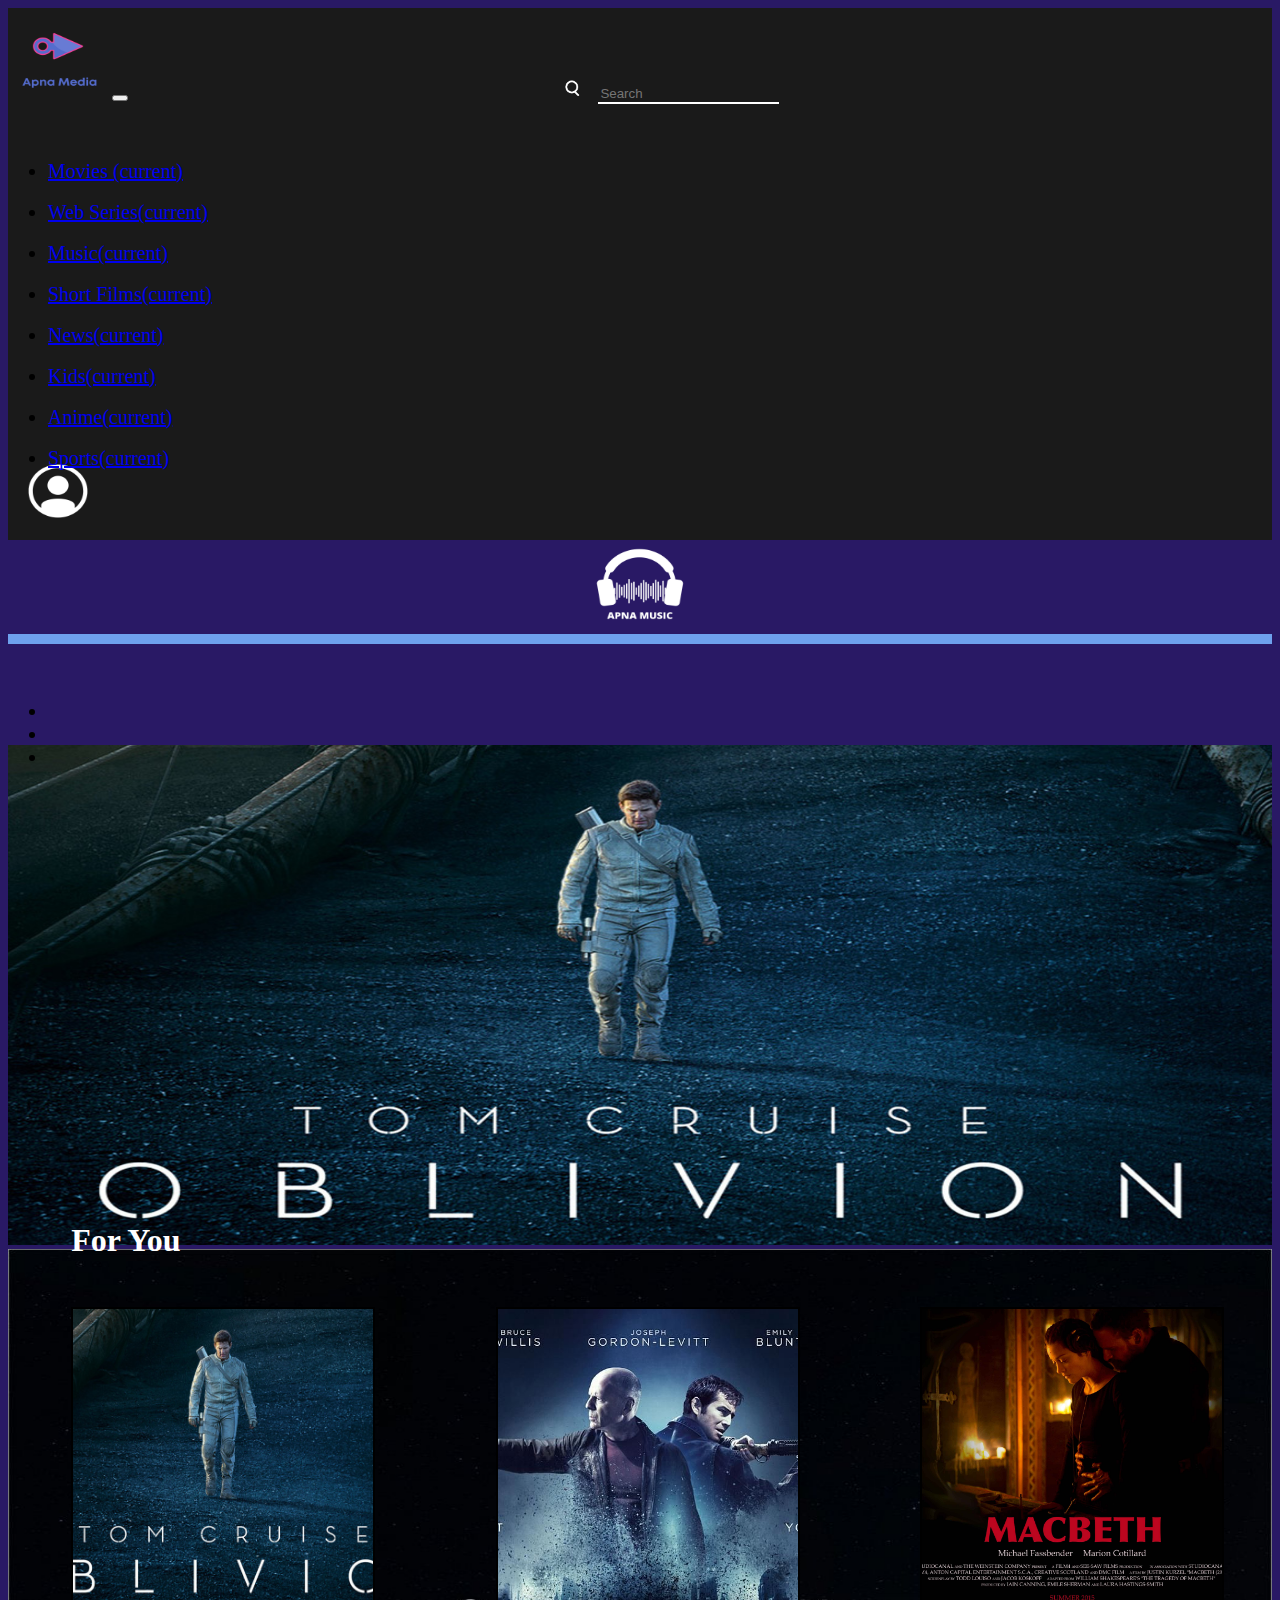
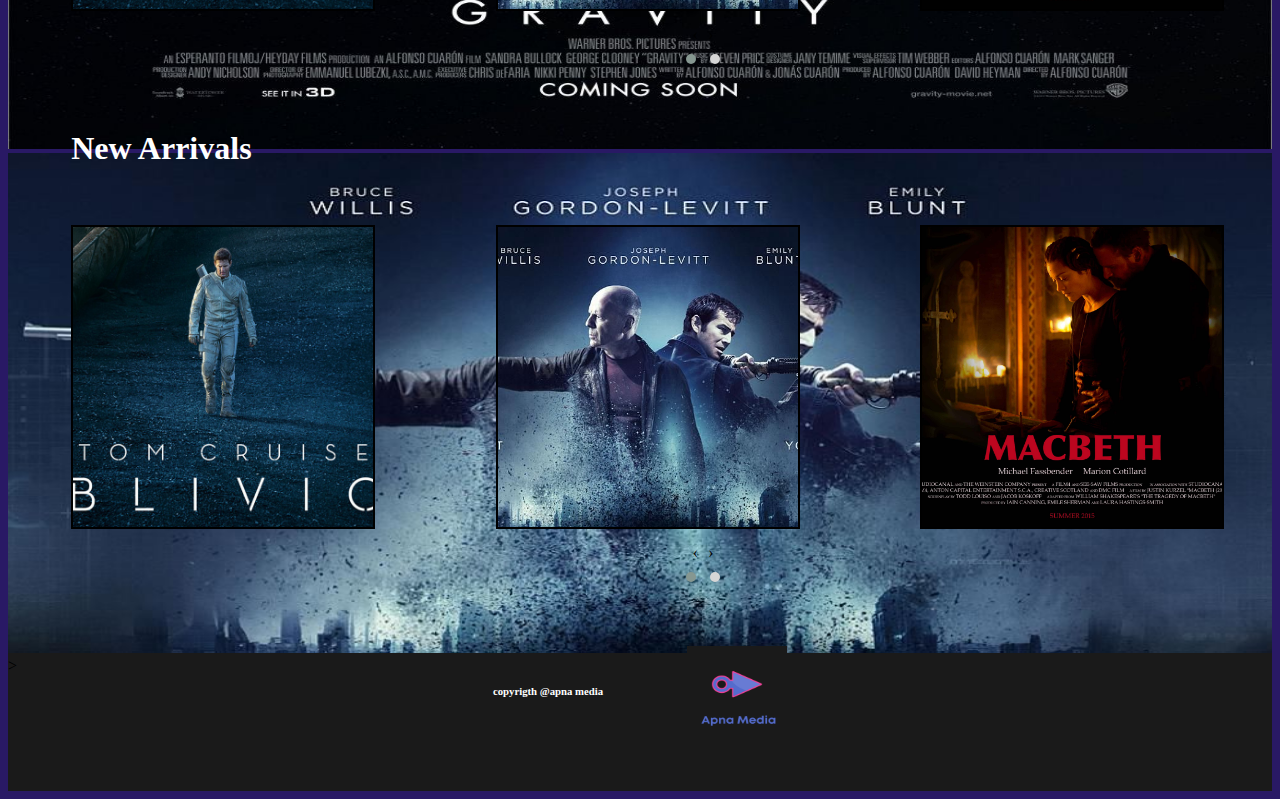
<file: index.html>
<!DOCTYPE html>
<html lang="en" dir="ltr">
  <head>
    <meta charset="utf-8">
    <title>Apna Media</title>
    <link rel="stylesheet" href="styles.css">
    <link rel="stylesheet" href="https://cdn.jsdelivr.net/npm/bootstrap@4.6.0/dist/css/bootstrap.min.css" integrity="sha384-B0vP5xmATw1+K9KRQjQERJvTumQW0nPEzvF6L/Z6nronJ3oUOFUFpCjEUQouq2+l" crossorigin="anonymous">
    <link rel="stylesheet" href="https://cdnjs.cloudflare.com/ajax/libs/OwlCarousel2/2.3.4/assets/owl.carousel.min.css" integrity="sha512-tS3S5qG0BlhnQROyJXvNjeEM4UpMXHrQfTGmbQ1gKmelCxlSEBUaxhRBj/EFTzpbP4RVSrpEikbmdJobCvhE3g==" crossorigin="anonymous" />
    <link rel="stylesheet" href="https://cdnjs.cloudflare.com/ajax/libs/OwlCarousel2/2.3.4/assets/owl.theme.default.min.css" integrity="sha512-sMXtMNL1zRzolHYKEujM2AqCLUR9F2C4/05cdbxjjLSRvMQIciEPCQZo++nk7go3BtSuK9kfa/s+a4f4i5pLkw==" crossorigin="anonymous" />
    <link rel="stylesheet" href="https://pro.fontawesome.com/releases/v5.10.0/css/all.css" integrity="sha384-AYmEC3Yw5cVb3ZcuHtOA93w35dYTsvhLPVnYs9eStHfGJvOvKxVfELGroGkvsg+p" crossorigin="anonymous"/>
<meta name="viewport" content="width=device-width,minimum-scale=1.0,maximum-scale=1.0"/>
  </head>
  <body>
    <nav class="navbar navbar-expand-lg navbar-custom navbar-dark" style="">
  <a class="navbar-brand" href="index.html"><img src="apna.png" alt=""></a>
  <button class="navbar-toggler" type="button" data-toggle="collapse" data-target="#navbarSupportedContent" aria-controls="navbarSupportedContent" aria-expanded="false" aria-label="Toggle navigation">
    <span class="navbar-toggler-icon"></span>
  </button>
  <img src="search.png" alt="" class="small">
  <input type="text" name="" value="" text="Search" placeholder="Search">
  <div class="collapse navbar-collapse" id="navbarSupportedContent">
    <ul class="navbar-nav mr-auto">
      <li class="nav-item active">
        <a class="nav-link" href="movies.html">Movies <span class="sr-only">(current)</span></a>
      </li>
      &nbsp &nbsp &nbsp
      <li class="nav-item active">
        <a class="nav-link" href="webseries.html">Web Series<span class="sr-only">(current)</span></a>
      </li>
      &nbsp &nbsp &nbsp
      <li class="nav-item active">
        <a class="nav-link" href="music.html">Music<span class="sr-only">(current)</span></a>
      </li>
      &nbsp &nbsp &nbsp
      <li class="nav-item active">
        <a class="nav-link" href="sorry.html">Short Films<span class="sr-only">(current)</span></a>
      </li>
      &nbsp &nbsp &nbsp
      <li class="nav-item active">
        <a class="nav-link" href="sorry.html">News<span class="sr-only">(current)</span></a>
      </li>
      &nbsp &nbsp &nbsp
      <li class="nav-item active">
        <a class="nav-link" href="sorry.html">Kids<span class="sr-only">(current)</span></a>
      </li>
      &nbsp &nbsp &nbsp
      <li class="nav-item active">
        <a class="nav-link" href="sorry.html">Anime<span class="sr-only">(current)</span></a>
      </li>
      &nbsp &nbsp &nbsp
      <li class="nav-item active">
        <a class="nav-link" href="sorry.html">Sports<span class="sr-only">(current)</span></a>
      </li>
    </ul>

<img src="profile.png" alt="" class="profile">
  </div>
</nav>
<div class="music">
<a href="music.html"><img src="music.png" alt="" class=""></a>
</div>
<div class="part">

</div>
<div id="demo" class="carousel slide car" data-ride="carousel">

  <!-- Indicators -->
  <ul class="carousel-indicators">
    <li data-target="#demo" data-slide-to="0" class="active"></li>
    <li data-target="#demo" data-slide-to="1"></li>
    <li data-target="#demo" data-slide-to="2"></li>
  </ul>

  <!-- The slideshow -->
  <div class="carousel-inner" style="width:100% ;height:400px;">
    <div class="carousel-item active">
      <img src="first.jpg" alt="Los Angeles" style="width:100%; height:500px;">
    </div>
    <div class="carousel-item">
      <img src="second.jpg" alt="Chicago" style="width:100%; height:500px;">
    </div>
    <div class="carousel-item">
      <img src="three.jpg" alt="New York"style="width:100%; height:500px;">>
    </div>
  </div>

  <!-- Left and right controls -->
  <a class="carousel-control-prev" href="#demo" data-slide="prev">
    <span class="carousel-control-prev-icon"></span>
  </a>
  <a class="carousel-control-next" href="#demo" data-slide="next">
    <span class="carousel-control-next-icon"></span>
  </a>

</div>
<div class="part">

</div>
<br> <br>
<h1 class="you">For You</h1>
<br> <br>
<div class="owl-carousel owl-theme owl-m">
    <div class="item"><div class="owl1"></div></div>
    <div class="item"><div class="owl2"></div></div>
    <div class="item"><div class="owl3"></div></div>
    <div class="item"><div class="owl4"></div></div>
    <div class="item"> <div class="owl5"></div></div>
</div>
<br> <br>
<h1 style="color:white; position:relative;left:5%;">New Arrivals</h1>
<br> <br>
<div class="owl-carousel owl-theme owl-m">
    <div class="item"><div class="owl1"></div></div>
    <div class="item"><div class="owl2"></div></div>
    <div class="item"><div class="owl3"></div></div>
    <div class="item"><div class="owl4"></div></div>
    <div class="item"> <div class="owl5"></div></div>
</div>
    <script src="https://code.jquery.com/jquery-3.5.1.slim.min.js" integrity="sha384-DfXdz2htPH0lsSSs5nCTpuj/zy4C+OGpamoFVy38MVBnE+IbbVYUew+OrCXaRkfj" crossorigin="anonymous"></script>
<script src="https://cdnjs.cloudflare.com/ajax/libs/jquery/3.6.0/jquery.min.js" integrity="sha512-894YE6QWD5I59HgZOGReFYm4dnWc1Qt5NtvYSaNcOP+u1T9qYdvdihz0PPSiiqn/+/3e7Jo4EaG7TubfWGUrMQ==" crossorigin="anonymous"></script>
 <script src="https://cdnjs.cloudflare.com/ajax/libs/OwlCarousel2/2.3.4/owl.carousel.min.js" integrity="sha512-bPs7Ae6pVvhOSiIcyUClR7/q2OAsRiovw4vAkX+zJbw3ShAeeqezq50RIIcIURq7Oa20rW2n2q+fyXBNcU9lrw==" crossorigin="anonymous"></script>
  <script src="https://cdn.jsdelivr.net/npm/bootstrap@4.6.0/dist/js/bootstrap.bundle.min.js" integrity="sha384-Piv4xVNRyMGpqkS2by6br4gNJ7DXjqk09RmUpJ8jgGtD7zP9yug3goQfGII0yAns" crossorigin="anonymous"></script>
  <script type="text/javascript">

  $('.owl-carousel').owlCarousel({
  items:8,
  autoplay:true,
  autoplayHoverPause:true,
  autoplayTimeout:2500,
  loop:true,
  margin:10,
  nav:true,
  responsive:{
      0:{
          items:1
      },
      600:{
          items:3
      },
      1000:{
          items:3
      }
  }
  })
  $('.document').on('click',function(){
    owl.trigger('play.owl.autoplay',[1000])
  })
  $('.stop').on('click',function(){
    owl.trigger('stop.owl.autoplay')
  })
  </script>

<footer>

  <div class="foot">
    <h6 style="color:white;">copyrigth @apna media</h6> &nbsp  &nbsp &nbsp  &nbsp &nbsp  &nbsp &nbsp &nbsp  &nbsp &nbsp  &nbsp
    <img src="apna.png" alt=""class="foot-img">
  </div>
</footer>

  </body>
</html>
</file>
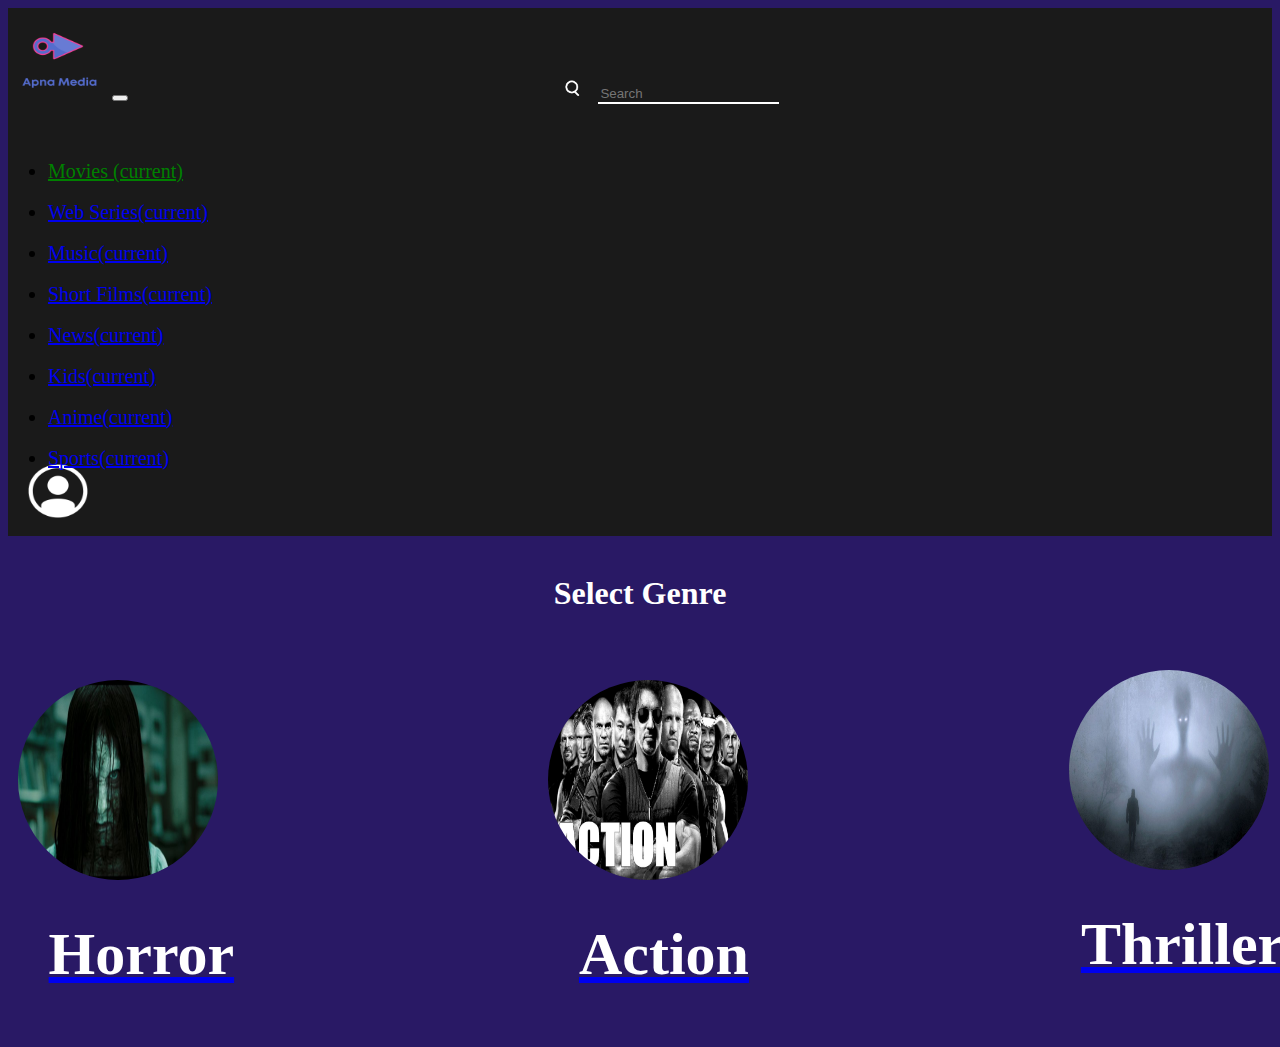
<file: movies.html>
<html lang="en" dir="ltr">
  <head>
    <meta charset="utf-8">
    <title>Apna Media</title>
    <link rel="stylesheet" href="movies.css">
    <link rel="stylesheet" href="https://cdn.jsdelivr.net/npm/bootstrap@4.6.0/dist/css/bootstrap.min.css" integrity="sha384-B0vP5xmATw1+K9KRQjQERJvTumQW0nPEzvF6L/Z6nronJ3oUOFUFpCjEUQouq2+l" crossorigin="anonymous">
    <link rel="stylesheet" href="https://cdnjs.cloudflare.com/ajax/libs/OwlCarousel2/2.3.4/assets/owl.carousel.min.css" integrity="sha512-tS3S5qG0BlhnQROyJXvNjeEM4UpMXHrQfTGmbQ1gKmelCxlSEBUaxhRBj/EFTzpbP4RVSrpEikbmdJobCvhE3g==" crossorigin="anonymous" />
    <link rel="stylesheet" href="https://cdnjs.cloudflare.com/ajax/libs/OwlCarousel2/2.3.4/assets/owl.theme.default.min.css" integrity="sha512-sMXtMNL1zRzolHYKEujM2AqCLUR9F2C4/05cdbxjjLSRvMQIciEPCQZo++nk7go3BtSuK9kfa/s+a4f4i5pLkw==" crossorigin="anonymous" />
    <link rel="stylesheet" href="https://pro.fontawesome.com/releases/v5.10.0/css/all.css" integrity="sha384-AYmEC3Yw5cVb3ZcuHtOA93w35dYTsvhLPVnYs9eStHfGJvOvKxVfELGroGkvsg+p" crossorigin="anonymous"/>
  </head>
  <body>
    <nav class="navbar navbar-expand-lg navbar-custom navbar-dark">
  <a class="navbar-brand" href="index.html"><img src="apna.png" alt=""></a>
  <button class="navbar-toggler" type="button" data-toggle="collapse" data-target="#navbarSupportedContent" aria-controls="navbarSupportedContent" aria-expanded="false" aria-label="Toggle navigation">
    <span class="navbar-toggler-icon"></span>
  </button>
  <img src="search.png" alt="" class="small">
  <input type="text" name="" value="" text="Search" placeholder="Search">
  <div class="collapse navbar-collapse" id="navbarSupportedContent">
    <ul class="navbar-nav mr-auto">
      <li class="nav-item active">
        <a class="nav-link" href="movies.html" style="color:green;">Movies <span class="sr-only">(current)</span></a>
      </li>
      &nbsp &nbsp &nbsp
      <li class="nav-item active">
        <a class="nav-link" href="webseries.html">Web Series<span class="sr-only">(current)</span></a>
      </li>
      &nbsp &nbsp &nbsp
      <li class="nav-item active">
        <a class="nav-link" href="music.html">Music<span class="sr-only">(current)</span></a>
      </li>
      &nbsp &nbsp &nbsp
      <li class="nav-item active">
        <a class="nav-link" href="sorry.html">Short Films<span class="sr-only">(current)</span></a>
      </li>
      &nbsp &nbsp &nbsp
      <li class="nav-item active">
        <a class="nav-link" href="sorry.html">News<span class="sr-only">(current)</span></a>
      </li>
      &nbsp &nbsp &nbsp
      <li class="nav-item active">
        <a class="nav-link" href="sorry.html">Kids<span class="sr-only">(current)</span></a>
      </li>
      &nbsp &nbsp &nbsp
      <li class="nav-item active">
        <a class="nav-link" href="sorry.html">Anime<span class="sr-only">(current)</span></a>
      </li>
      &nbsp &nbsp &nbsp
      <li class="nav-item active">
        <a class="nav-link" href="sorry.html">Sports<span class="sr-only">(current)</span></a>
      </li>
    </ul>
<img src="profile.png" alt="" class="profile">
  </div>
</nav>
<br>
<div class="tit">
  <h1 class="">Select Genre</h1>
</div>
<br> <br>
<a href="sorry.html">
<div class="genre">
  <div class="horror">
    <img src="horror.jpg" alt="" class="genre-img">
    <br>
    <div class="text">
      <h1>Horror</h1>
    </div>

  </div>
  <div class="action">
    <img src="action.jpg" alt="" class="genre-img">
    <br>
    <div class="text">
      <h1>Action</h1>
    </div>

  </div>
  <div class="thriller">
    <img src="thrill.jpg" alt="" class="genre-img">
    <br>
    <div class="text">
      <h1>Thriller</h1>
    </div>

  </div>
</div>
</a>
<script src="https://code.jquery.com/jquery-3.5.1.slim.min.js" integrity="sha384-DfXdz2htPH0lsSSs5nCTpuj/zy4C+OGpamoFVy38MVBnE+IbbVYUew+OrCXaRkfj" crossorigin="anonymous"></script>
<script src="https://cdnjs.cloudflare.com/ajax/libs/jquery/3.6.0/jquery.min.js" integrity="sha512-894YE6QWD5I59HgZOGReFYm4dnWc1Qt5NtvYSaNcOP+u1T9qYdvdihz0PPSiiqn/+/3e7Jo4EaG7TubfWGUrMQ==" crossorigin="anonymous"></script>
<script src="https://cdnjs.cloudflare.com/ajax/libs/OwlCarousel2/2.3.4/owl.carousel.min.js" integrity="sha512-bPs7Ae6pVvhOSiIcyUClR7/q2OAsRiovw4vAkX+zJbw3ShAeeqezq50RIIcIURq7Oa20rW2n2q+fyXBNcU9lrw==" crossorigin="anonymous"></script>
<script src="https://cdn.jsdelivr.net/npm/bootstrap@4.6.0/dist/js/bootstrap.bundle.min.js" integrity="sha384-Piv4xVNRyMGpqkS2by6br4gNJ7DXjqk09RmUpJ8jgGtD7zP9yug3goQfGII0yAns" crossorigin="anonymous"></script>
</body>

</html>
</file>
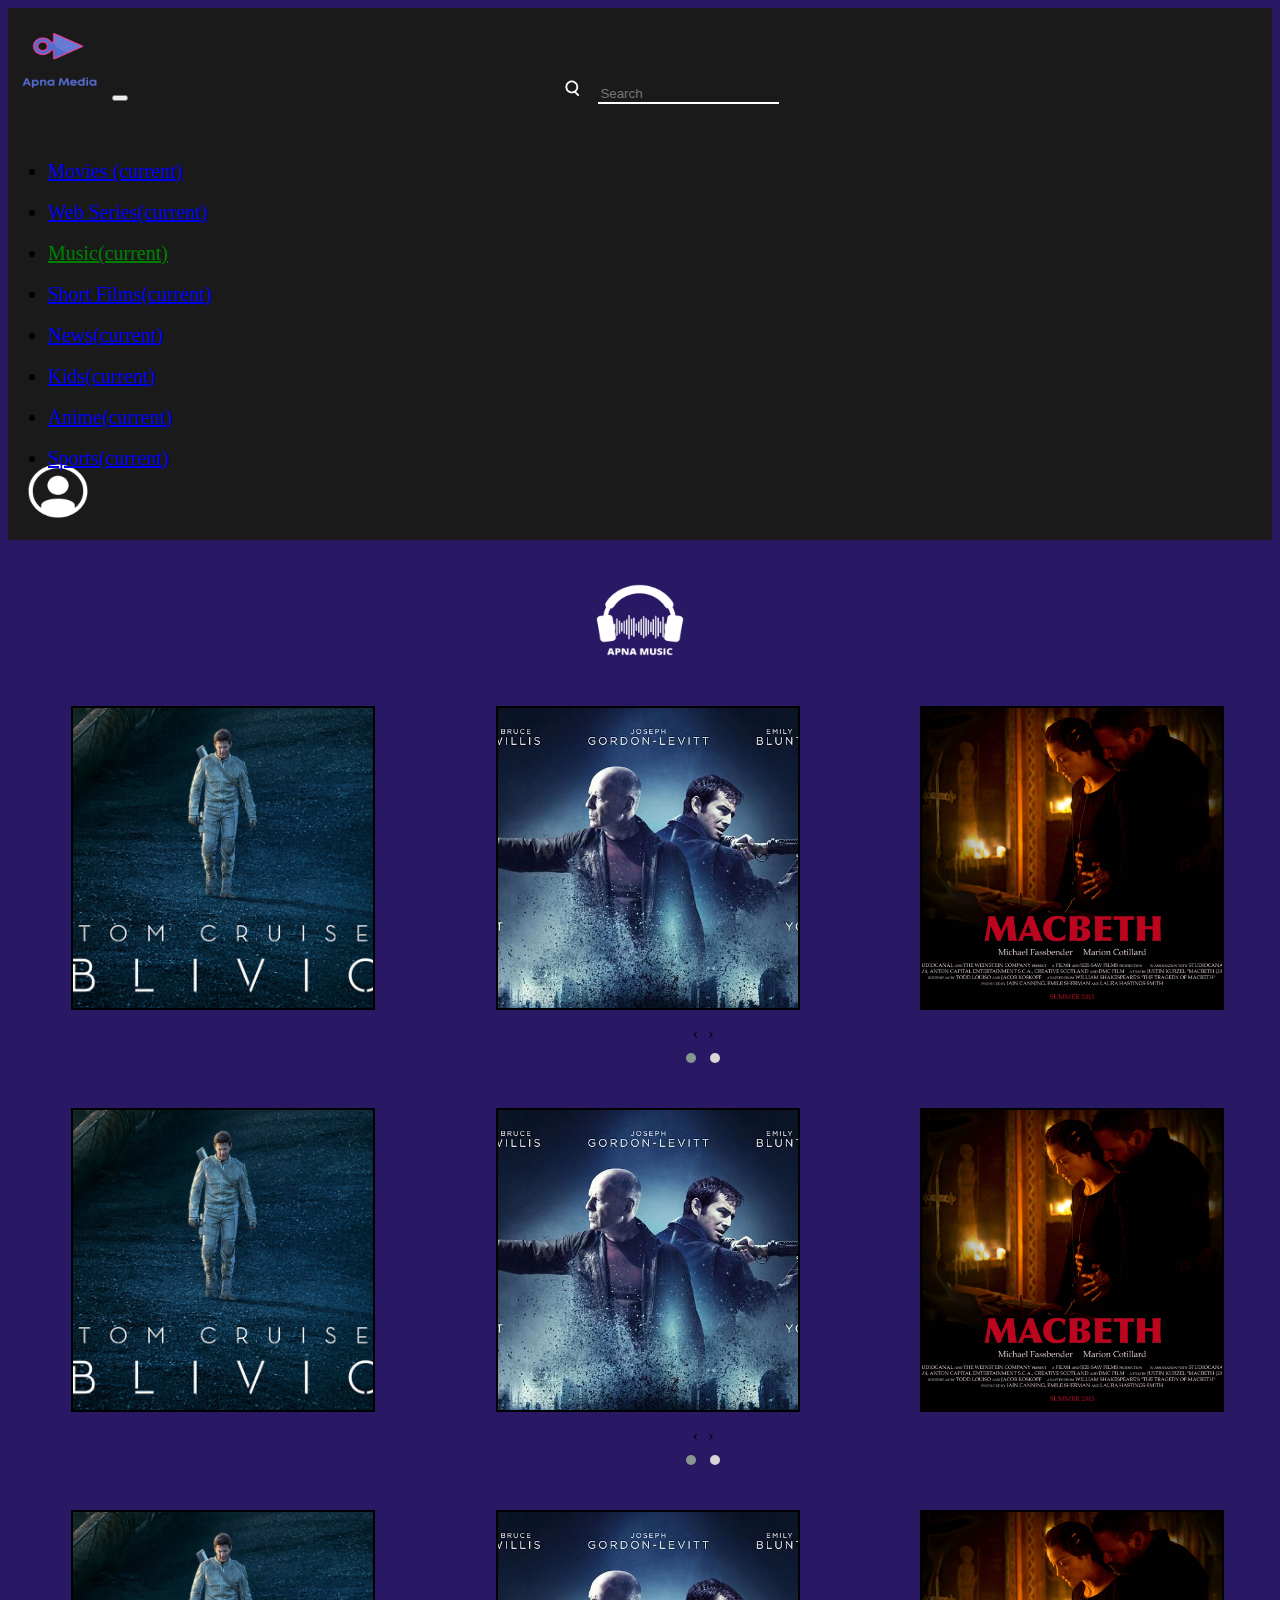
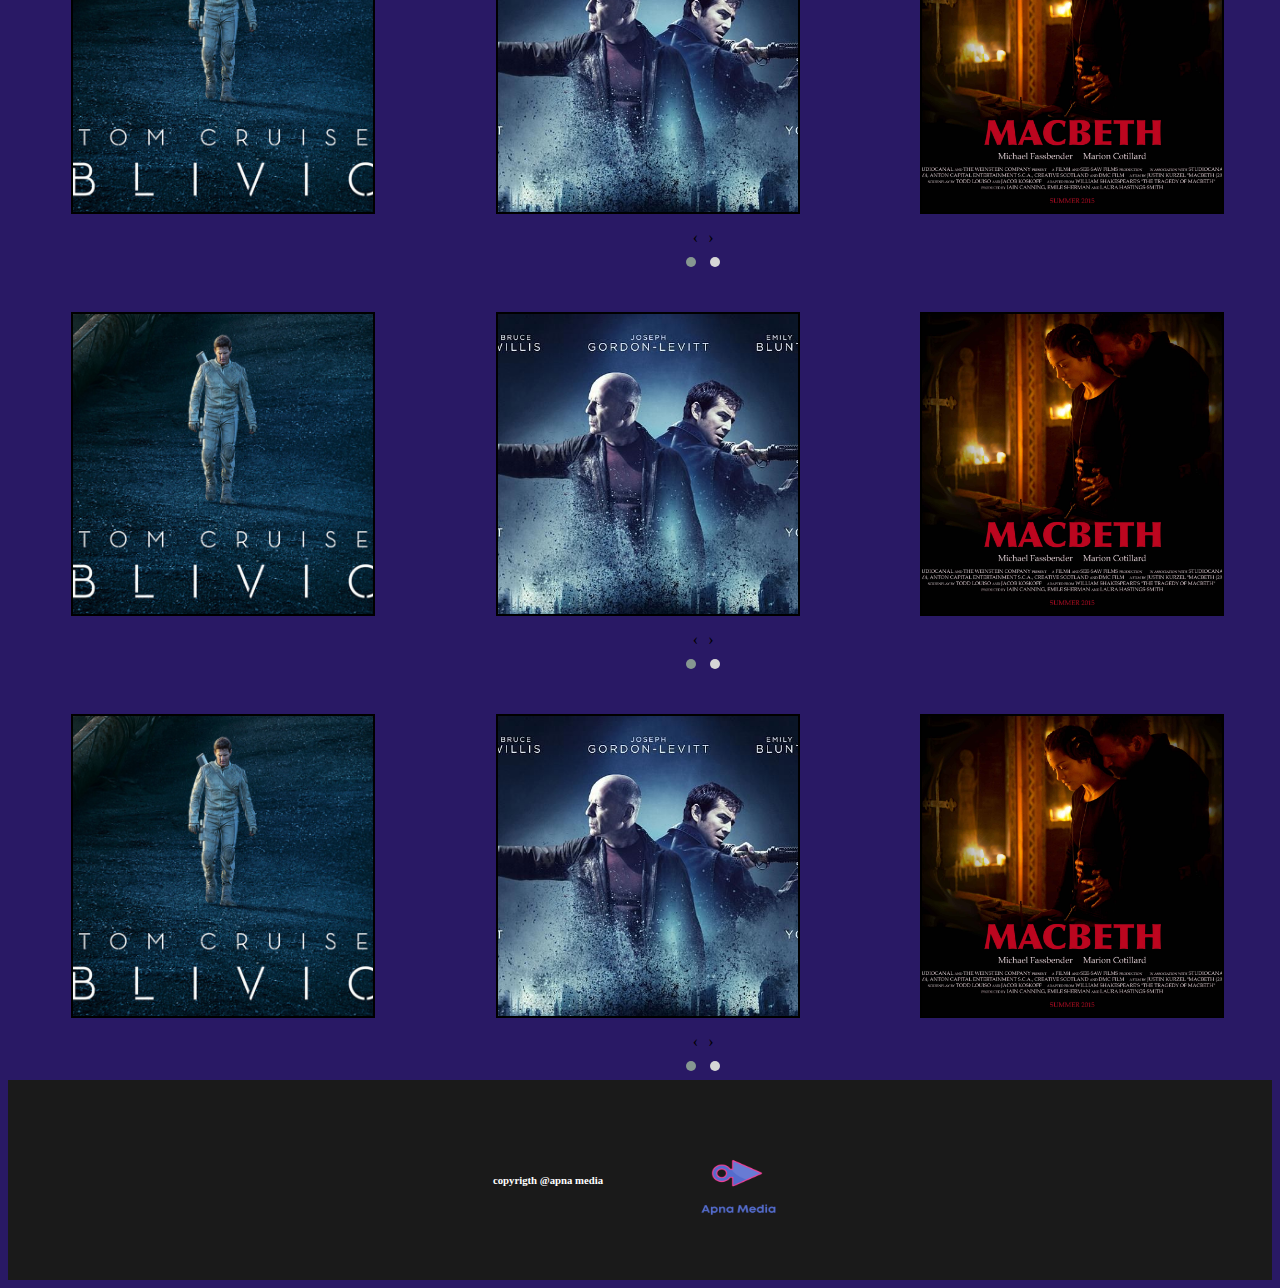
<file: music.html>
<!DOCTYPE html>
<html lang="en" dir="ltr">
  <head>
    <meta charset="utf-8">
    <title>Apna Media</title>
    <link rel="stylesheet" href="styles.css">
    <link rel="stylesheet" href="https://cdn.jsdelivr.net/npm/bootstrap@4.6.0/dist/css/bootstrap.min.css" integrity="sha384-B0vP5xmATw1+K9KRQjQERJvTumQW0nPEzvF6L/Z6nronJ3oUOFUFpCjEUQouq2+l" crossorigin="anonymous">
    <link rel="stylesheet" href="https://cdnjs.cloudflare.com/ajax/libs/OwlCarousel2/2.3.4/assets/owl.carousel.min.css" integrity="sha512-tS3S5qG0BlhnQROyJXvNjeEM4UpMXHrQfTGmbQ1gKmelCxlSEBUaxhRBj/EFTzpbP4RVSrpEikbmdJobCvhE3g==" crossorigin="anonymous" />
    <link rel="stylesheet" href="https://cdnjs.cloudflare.com/ajax/libs/OwlCarousel2/2.3.4/assets/owl.theme.default.min.css" integrity="sha512-sMXtMNL1zRzolHYKEujM2AqCLUR9F2C4/05cdbxjjLSRvMQIciEPCQZo++nk7go3BtSuK9kfa/s+a4f4i5pLkw==" crossorigin="anonymous" />
    <link rel="stylesheet" href="https://pro.fontawesome.com/releases/v5.10.0/css/all.css" integrity="sha384-AYmEC3Yw5cVb3ZcuHtOA93w35dYTsvhLPVnYs9eStHfGJvOvKxVfELGroGkvsg+p" crossorigin="anonymous"/>
  </head>
  <body>
    <nav class="navbar navbar-expand-lg navbar-custom navbar-dark">
  <a class="navbar-brand" href="index.html"><img src="apna.png" alt=""></a>
  <button class="navbar-toggler" type="button" data-toggle="collapse" data-target="#navbarSupportedContent" aria-controls="navbarSupportedContent" aria-expanded="false" aria-label="Toggle navigation">
    <span class="navbar-toggler-icon"></span>
  </button>
  <img src="search.png" alt="" class="small">
  <input type="text" name="" value="" text="Search" placeholder="Search">
  <div class="collapse navbar-collapse" id="navbarSupportedContent">
    <ul class="navbar-nav mr-auto">
      <li class="nav-item active">
        <a class="nav-link" href="movies.html">Movies <span class="sr-only">(current)</span></a>
      </li>
      &nbsp &nbsp &nbsp
      <li class="nav-item active">
        <a class="nav-link" href="webseries.html">Web Series<span class="sr-only">(current)</span></a>
      </li>
      &nbsp &nbsp &nbsp
      <li class="nav-item active">
        <a class="nav-link" href="music.html" style="color:green">Music<span class="sr-only">(current)</span></a>
      </li>
      &nbsp &nbsp &nbsp
      <li class="nav-item active">
        <a class="nav-link" href="sorry.html">Short Films<span class="sr-only">(current)</span></a>
      </li>
      &nbsp &nbsp &nbsp
      <li class="nav-item active">
        <a class="nav-link" href="sorry.html">News<span class="sr-only">(current)</span></a>
      </li>
      &nbsp &nbsp &nbsp
      <li class="nav-item active">
        <a class="nav-link" href="sorry.html">Kids<span class="sr-only">(current)</span></a>
      </li>
      &nbsp &nbsp &nbsp
      <li class="nav-item active">
        <a class="nav-link" href="sorry.html">Anime<span class="sr-only">(current)</span></a>
      </li>
      &nbsp &nbsp &nbsp
      <li class="nav-item active">
        <a class="nav-link" href="sorry.html">Sports<span class="sr-only">(current)</span></a>
      </li>
    </ul>
<img src="profile.png" alt="" class="profile">
  </div>
</nav>
<br> <br>
<div class="" style="text-align:center">
  <img src="music.png" alt="">
</div>
<br> <br>
<div class="owl-carousel owl-theme owl-m">
    <div class="item"><div class="owl1"></div></div>
    <div class="item"><div class="owl2"></div></div>
    <div class="item"><div class="owl3"></div></div>
    <div class="item"><div class="owl4"></div></div>
    <div class="item"> <div class="owl5"></div></div>
</div>
<br> <br>
<div class="owl-carousel owl-theme owl-m">
    <div class="item"><div class="owl1"></div></div>
    <div class="item"><div class="owl2"></div></div>
    <div class="item"><div class="owl3"></div></div>
    <div class="item"><div class="owl4"></div></div>
    <div class="item"> <div class="owl5"></div></div>
</div>
<br> <br>
<div class="owl-carousel owl-theme owl-m">
    <div class="item"><div class="owl1"></div></div>
    <div class="item"><div class="owl2"></div></div>
    <div class="item"><div class="owl3"></div></div>
    <div class="item"><div class="owl4"></div></div>
    <div class="item"> <div class="owl5"></div></div>
</div>
<br> <br>
<div class="owl-carousel owl-theme owl-m">
    <div class="item"><div class="owl1"></div></div>
    <div class="item"><div class="owl2"></div></div>
    <div class="item"><div class="owl3"></div></div>
    <div class="item"><div class="owl4"></div></div>
    <div class="item"> <div class="owl5"></div></div>
</div>
<br> <br>
<div class="owl-carousel owl-theme owl-m">
    <div class="item"><div class="owl1"></div></div>
    <div class="item"><div class="owl2"></div></div>
    <div class="item"><div class="owl3"></div></div>
    <div class="item"><div class="owl4"></div></div>
    <div class="item"> <div class="owl5"></div></div>
</div>
<footer>

  <div class="foot">
    <h6 style="color:white;">copyrigth @apna media</h6> &nbsp  &nbsp &nbsp  &nbsp &nbsp  &nbsp &nbsp &nbsp  &nbsp &nbsp  &nbsp
    <img src="apna.png" alt=""class="foot-img">
  </div>
</footer>
<script src="https://code.jquery.com/jquery-3.5.1.slim.min.js" integrity="sha384-DfXdz2htPH0lsSSs5nCTpuj/zy4C+OGpamoFVy38MVBnE+IbbVYUew+OrCXaRkfj" crossorigin="anonymous"></script>
<script src="https://cdnjs.cloudflare.com/ajax/libs/jquery/3.6.0/jquery.min.js" integrity="sha512-894YE6QWD5I59HgZOGReFYm4dnWc1Qt5NtvYSaNcOP+u1T9qYdvdihz0PPSiiqn/+/3e7Jo4EaG7TubfWGUrMQ==" crossorigin="anonymous"></script>
<script src="https://cdnjs.cloudflare.com/ajax/libs/OwlCarousel2/2.3.4/owl.carousel.min.js" integrity="sha512-bPs7Ae6pVvhOSiIcyUClR7/q2OAsRiovw4vAkX+zJbw3ShAeeqezq50RIIcIURq7Oa20rW2n2q+fyXBNcU9lrw==" crossorigin="anonymous"></script>
<script src="https://cdn.jsdelivr.net/npm/bootstrap@4.6.0/dist/js/bootstrap.bundle.min.js" integrity="sha384-Piv4xVNRyMGpqkS2by6br4gNJ7DXjqk09RmUpJ8jgGtD7zP9yug3goQfGII0yAns" crossorigin="anonymous"></script>
<script type="text/javascript">

$('.owl-carousel').owlCarousel({
items:8,
autoplay:false,
autoplayHoverPause:true,
autoplayTimeout:2500,
loop:true,
margin:10,
nav:true,
responsive:{
  0:{
      items:1
  },
  600:{
      items:3
  },
  1000:{
      items:3
  }
}
})
$
</script>
</body>
</html>
</file>
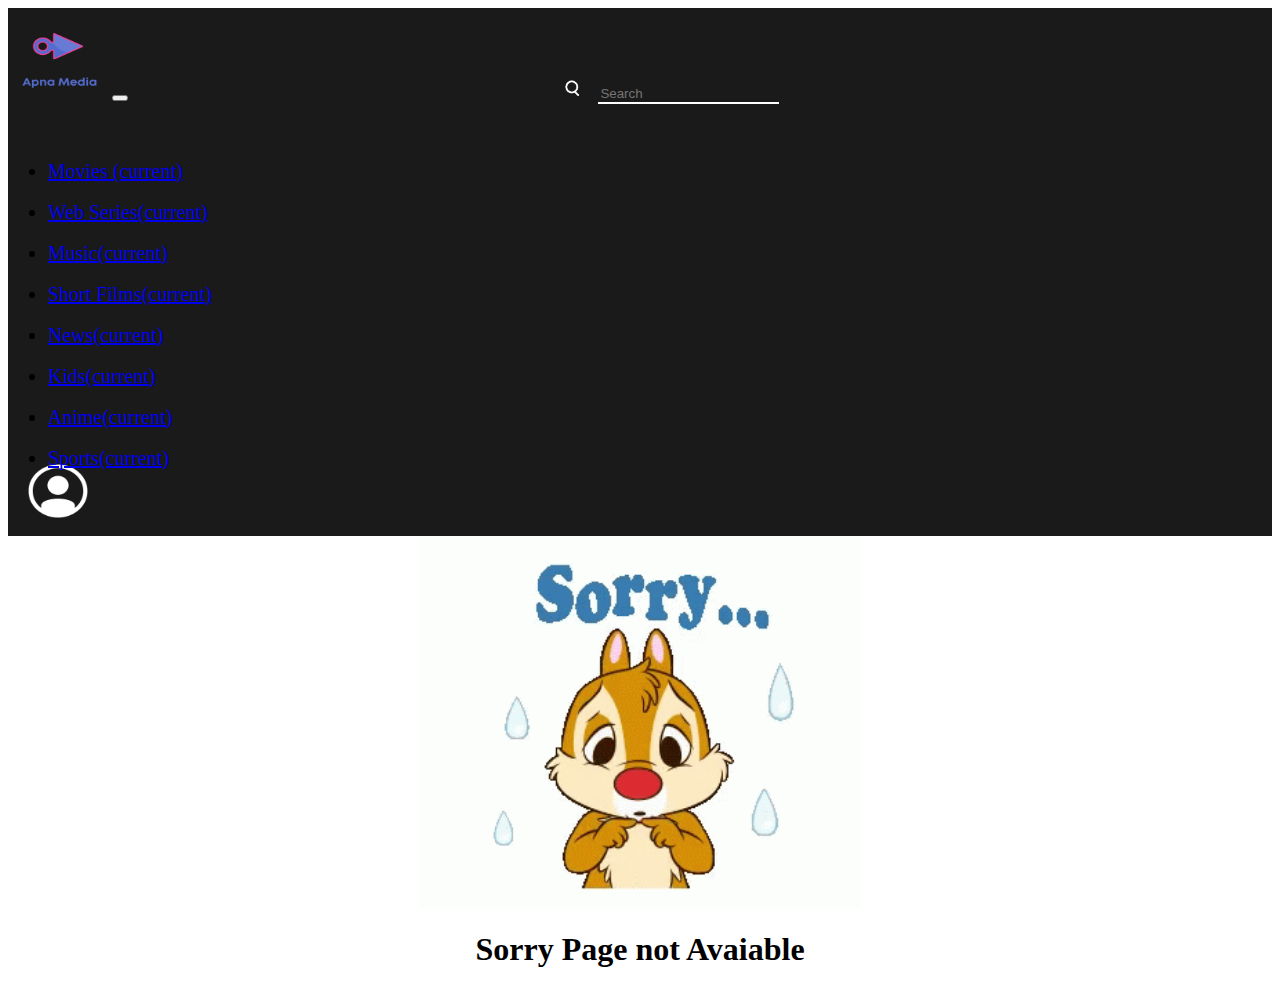
<file: sorry.html>
<html lang="en" dir="ltr">
  <head>
    <meta charset="utf-8">
    <title>Apna Media</title>
    <link rel="stylesheet" href="styles.css">
    <link rel="stylesheet" href="https://cdn.jsdelivr.net/npm/bootstrap@4.6.0/dist/css/bootstrap.min.css" integrity="sha384-B0vP5xmATw1+K9KRQjQERJvTumQW0nPEzvF6L/Z6nronJ3oUOFUFpCjEUQouq2+l" crossorigin="anonymous">
    <link rel="stylesheet" href="https://cdnjs.cloudflare.com/ajax/libs/OwlCarousel2/2.3.4/assets/owl.carousel.min.css" integrity="sha512-tS3S5qG0BlhnQROyJXvNjeEM4UpMXHrQfTGmbQ1gKmelCxlSEBUaxhRBj/EFTzpbP4RVSrpEikbmdJobCvhE3g==" crossorigin="anonymous" />
    <link rel="stylesheet" href="https://cdnjs.cloudflare.com/ajax/libs/OwlCarousel2/2.3.4/assets/owl.theme.default.min.css" integrity="sha512-sMXtMNL1zRzolHYKEujM2AqCLUR9F2C4/05cdbxjjLSRvMQIciEPCQZo++nk7go3BtSuK9kfa/s+a4f4i5pLkw==" crossorigin="anonymous" />
<link rel="stylesheet" href="https://pro.fontawesome.com/releases/v5.10.0/css/all.css" integrity="sha384-AYmEC3Yw5cVb3ZcuHtOA93w35dYTsvhLPVnYs9eStHfGJvOvKxVfELGroGkvsg+p" crossorigin="anonymous"/>
<style media="screen">
  .sorry{
  width:35%;
  height:35%;
  }
  .s{
    display: flex;
    justify-content: center;
    align-items:center;
  }
</style>
  </head>
  <body style="background-color:white!important;">
    <nav class="navbar navbar-expand-lg navbar-custom navbar-dark">
  <a class="navbar-brand" href="index.html"><img src="apna.png" alt=""></a>
  <button class="navbar-toggler" type="button" data-toggle="collapse" data-target="#navbarSupportedContent" aria-controls="navbarSupportedContent" aria-expanded="false" aria-label="Toggle navigation">
    <span class="navbar-toggler-icon"></span>
  </button>
  <img src="search.png" alt="" class="small">
  <input type="text" name="" value="" text="Search" placeholder="Search">
  <div class="collapse navbar-collapse" id="navbarSupportedContent">
    <ul class="navbar-nav mr-auto">
      <li class="nav-item active">
        <a class="nav-link" href="movies.html">Movies <span class="sr-only">(current)</span></a>
      </li>
      &nbsp &nbsp &nbsp
      <li class="nav-item active">
        <a class="nav-link" href="webseries.html">Web Series<span class="sr-only">(current)</span></a>
      </li>
      &nbsp &nbsp &nbsp
      <li class="nav-item active">
        <a class="nav-link" href="music.html">Music<span class="sr-only">(current)</span></a>
      </li>
      &nbsp &nbsp &nbsp
      <li class="nav-item active">
        <a class="nav-link" href="sorry.html">Short Films<span class="sr-only">(current)</span></a>
      </li>
      &nbsp &nbsp &nbsp
      <li class="nav-item active">
        <a class="nav-link" href="sorry.html">News<span class="sr-only">(current)</span></a>
      </li>
      &nbsp &nbsp &nbsp
      <li class="nav-item active">
        <a class="nav-link" href="sorry.html">Kids<span class="sr-only">(current)</span></a>
      </li>
      &nbsp &nbsp &nbsp
      <li class="nav-item active">
        <a class="nav-link" href="sorry.html">Anime<span class="sr-only">(current)</span></a>
      </li>
      &nbsp &nbsp &nbsp
      <li class="nav-item active">
        <a class="nav-link" href="sorry.html">Sports<span class="sr-only">(current)</span></a>
      </li>
    </ul>
<img src="profile.png" alt="" class="profile">
  </div>
</nav>
<div class="s">
  <img src="sorry.gif" alt="" class="sorry">
</div>
<div class="" style="text-align:center; color:white;">
  <h1 style="color:black">Sorry Page not Avaiable</h1>
</div>
<script src="https://code.jquery.com/jquery-3.5.1.slim.min.js" integrity="sha384-DfXdz2htPH0lsSSs5nCTpuj/zy4C+OGpamoFVy38MVBnE+IbbVYUew+OrCXaRkfj" crossorigin="anonymous"></script>
<script src="https://cdnjs.cloudflare.com/ajax/libs/jquery/3.6.0/jquery.min.js" integrity="sha512-894YE6QWD5I59HgZOGReFYm4dnWc1Qt5NtvYSaNcOP+u1T9qYdvdihz0PPSiiqn/+/3e7Jo4EaG7TubfWGUrMQ==" crossorigin="anonymous"></script>
<script src="https://cdnjs.cloudflare.com/ajax/libs/OwlCarousel2/2.3.4/owl.carousel.min.js" integrity="sha512-bPs7Ae6pVvhOSiIcyUClR7/q2OAsRiovw4vAkX+zJbw3ShAeeqezq50RIIcIURq7Oa20rW2n2q+fyXBNcU9lrw==" crossorigin="anonymous"></script>
<script src="https://cdn.jsdelivr.net/npm/bootstrap@4.6.0/dist/js/bootstrap.bundle.min.js" integrity="sha384-Piv4xVNRyMGpqkS2by6br4gNJ7DXjqk09RmUpJ8jgGtD7zP9yug3goQfGII0yAns" crossorigin="anonymous"></script>
</body>
</html>
</file>
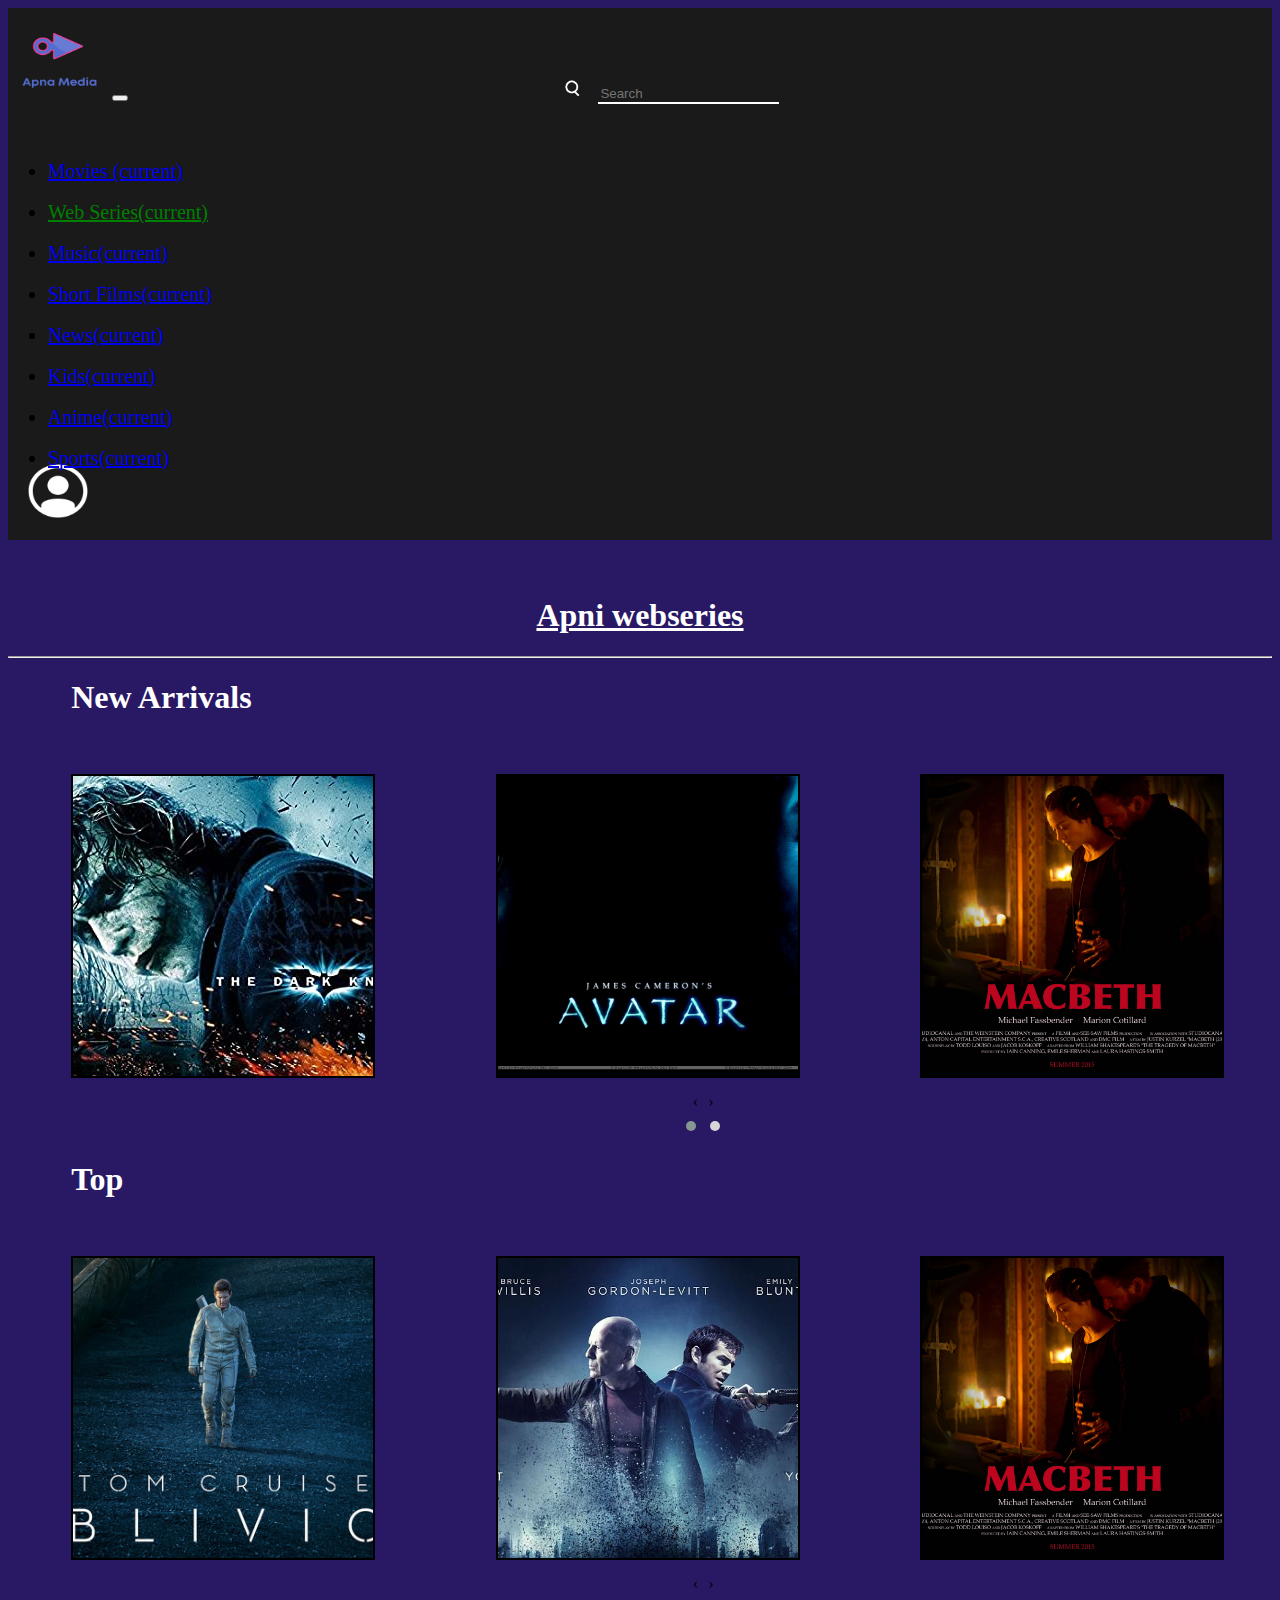
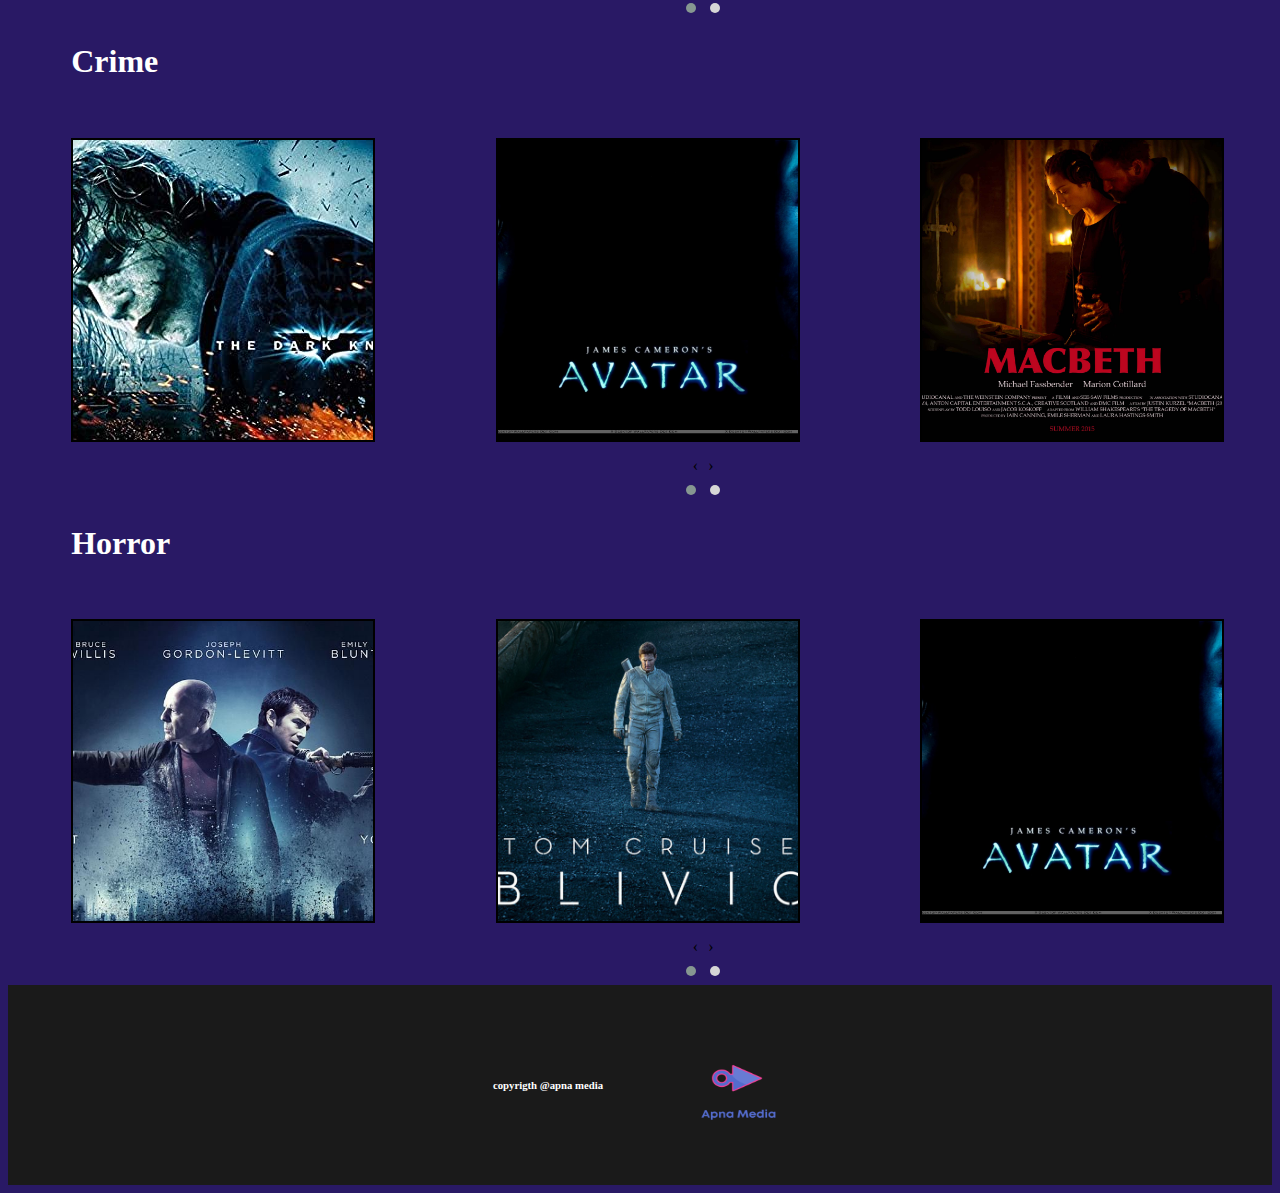
<file: webseries.html>
<!DOCTYPE html>
<html lang="en" dir="ltr">
  <head>
    <meta charset="utf-8">
    <title>Apna Media</title>
    <link rel="stylesheet" href="styles.css">
    <link rel="stylesheet" href="https://cdn.jsdelivr.net/npm/bootstrap@4.6.0/dist/css/bootstrap.min.css" integrity="sha384-B0vP5xmATw1+K9KRQjQERJvTumQW0nPEzvF6L/Z6nronJ3oUOFUFpCjEUQouq2+l" crossorigin="anonymous">
    <link rel="stylesheet" href="https://cdnjs.cloudflare.com/ajax/libs/OwlCarousel2/2.3.4/assets/owl.carousel.min.css" integrity="sha512-tS3S5qG0BlhnQROyJXvNjeEM4UpMXHrQfTGmbQ1gKmelCxlSEBUaxhRBj/EFTzpbP4RVSrpEikbmdJobCvhE3g==" crossorigin="anonymous" />
    <link rel="stylesheet" href="https://cdnjs.cloudflare.com/ajax/libs/OwlCarousel2/2.3.4/assets/owl.theme.default.min.css" integrity="sha512-sMXtMNL1zRzolHYKEujM2AqCLUR9F2C4/05cdbxjjLSRvMQIciEPCQZo++nk7go3BtSuK9kfa/s+a4f4i5pLkw==" crossorigin="anonymous" />
    <link rel="stylesheet" href="https://pro.fontawesome.com/releases/v5.10.0/css/all.css" integrity="sha384-AYmEC3Yw5cVb3ZcuHtOA93w35dYTsvhLPVnYs9eStHfGJvOvKxVfELGroGkvsg+p" crossorigin="anonymous"/>
  </head>
  <body>
    <nav class="navbar navbar-expand-lg navbar-custom navbar-dark">
  <a class="navbar-brand" href="index.html"><img src="apna.png" alt=""></a>
  <button class="navbar-toggler" type="button" data-toggle="collapse" data-target="#navbarSupportedContent" aria-controls="navbarSupportedContent" aria-expanded="false" aria-label="Toggle navigation">
    <span class="navbar-toggler-icon"></span>
  </button>
  <img src="search.png" alt="" class="small">
  <input type="text" name="" value="" text="Search" placeholder="Search">
  <div class="collapse navbar-collapse" id="navbarSupportedContent">
    <ul class="navbar-nav mr-auto">
      <li class="nav-item active">
        <a class="nav-link" href="movies.html">Movies <span class="sr-only">(current)</span></a>
      </li>
      &nbsp &nbsp &nbsp
      <li class="nav-item active">
        <a class="nav-link" href="webseries.html" style="color:green">Web Series<span class="sr-only">(current)</span></a>
      </li>
      &nbsp &nbsp &nbsp
      <li class="nav-item active">
        <a class="nav-link" href="music.html">Music<span class="sr-only">(current)</span></a>
      </li>
      &nbsp &nbsp &nbsp
      <li class="nav-item active">
        <a class="nav-link" href="sorry.html">Short Films<span class="sr-only">(current)</span></a>
      </li>
      &nbsp &nbsp &nbsp
      <li class="nav-item active">
        <a class="nav-link" href="sorry.html">News<span class="sr-only">(current)</span></a>
      </li>
      &nbsp &nbsp &nbsp
      <li class="nav-item active">
        <a class="nav-link" href="sorry.html">Kids<span class="sr-only">(current)</span></a>
      </li>
      &nbsp &nbsp &nbsp
      <li class="nav-item active">
        <a class="nav-link" href="sorry.html">Anime<span class="sr-only">(current)</span></a>
      </li>
      &nbsp &nbsp &nbsp
      <li class="nav-item active">
        <a class="nav-link" href="sorry.html">Sports<span class="sr-only">(current)</span></a>
      </li>
    </ul>
<img src="profile.png" alt="" class="profile">
  </div>
</nav>
<br> <br>
<div class="" style="color:white; text-align:center">
  <h1><u>Apni webseries</u></h1>
  <hr>
</div>

<div class="" style="color:white;position:relative;left:5%;">
  <h1>New Arrivals</h1>
  <br> <br>
</div>
<div class="owl-carousel owl-theme owl-m">
    <div class="item"><div class="owl5"></div></div>
    <div class="item"><div class="owl4"></div></div>
    <div class="item"><div class="owl3"></div></div>
    <div class="item"><div class="owl2"></div></div>
    <div class="item"> <div class="owl1"></div></div>
</div>
<div class="" style="color:white;position:relative;left:5%;">
  <h1>Top </h1>
  <br> <br>
</div>
<div class="owl-carousel owl-theme owl-m">
    <div class="item"><div class="owl1"></div></div>
    <div class="item"><div class="owl2"></div></div>
    <div class="item"><div class="owl3"></div></div>
    <div class="item"><div class="owl4"></div></div>
    <div class="item"> <div class="owl5"></div></div>
</div>
<div class="" style="color:white;position:relative;left:5%;">
  <h1>Crime</h1>
  <br> <br>
</div>
<div class="owl-carousel owl-theme owl-m">
    <div class="item"><div class="owl5"></div></div>
    <div class="item"><div class="owl4"></div></div>
    <div class="item"><div class="owl3"></div></div>
    <div class="item"><div class="owl4"></div></div>
    <div class="item"> <div class="owl1"></div></div>
</div>
<div class="" style="color:white;position:relative;left:5%;">
  <h1>Horror</h1>
  <br> <br>
</div>
<div class="owl-carousel owl-theme owl-m">
    <div class="item"><div class="owl2"></div></div>
    <div class="item"><div class="owl1"></div></div>
    <div class="item"><div class="owl4"></div></div>
    <div class="item"><div class="owl3"></div></div>
    <div class="item"> <div class="owl5"></div></div>
</div>
<script src="https://code.jquery.com/jquery-3.5.1.slim.min.js" integrity="sha384-DfXdz2htPH0lsSSs5nCTpuj/zy4C+OGpamoFVy38MVBnE+IbbVYUew+OrCXaRkfj" crossorigin="anonymous"></script>
<script src="https://cdnjs.cloudflare.com/ajax/libs/jquery/3.6.0/jquery.min.js" integrity="sha512-894YE6QWD5I59HgZOGReFYm4dnWc1Qt5NtvYSaNcOP+u1T9qYdvdihz0PPSiiqn/+/3e7Jo4EaG7TubfWGUrMQ==" crossorigin="anonymous"></script>
<script src="https://cdnjs.cloudflare.com/ajax/libs/OwlCarousel2/2.3.4/owl.carousel.min.js" integrity="sha512-bPs7Ae6pVvhOSiIcyUClR7/q2OAsRiovw4vAkX+zJbw3ShAeeqezq50RIIcIURq7Oa20rW2n2q+fyXBNcU9lrw==" crossorigin="anonymous"></script>
<script src="https://cdn.jsdelivr.net/npm/bootstrap@4.6.0/dist/js/bootstrap.bundle.min.js" integrity="sha384-Piv4xVNRyMGpqkS2by6br4gNJ7DXjqk09RmUpJ8jgGtD7zP9yug3goQfGII0yAns" crossorigin="anonymous"></script>
<script type="text/javascript">

$('.owl-carousel').owlCarousel({
items:8,
autoplay:true,
autoplayHoverPause:true,
autoplayTimeout:2500,
loop:true,
margin:10,
nav:true,
responsive:{
  0:{
      items:1
  },
  600:{
      items:3
  },
  1000:{
      items:3
  }
}
})
$('.document').on('click',function(){
owl.trigger('play.owl.autoplay',[1000])
})
$('.stop').on('click',function(){
owl.trigger('stop.owl.autoplay')
})
</script>
<footer>

  <div class="foot">
    <h6 style="color:white;">copyrigth @apna media</h6> &nbsp  &nbsp &nbsp  &nbsp &nbsp  &nbsp &nbsp &nbsp  &nbsp &nbsp  &nbsp
    <img src="apna.png" alt=""class="foot-img">
  </div>
</footer>
</body>
</html>
</file>
<file: styles.css>
html{
  width: 100%;
}
body{
  background-color: #291965 !important;
}
.navbar-custom{
  background-color: #1A1A1A;
  max-width: 100%;
}
img{
  height: 90px;
  width: 100px;
}
.navbar-toggler-icon{
  background-color: white;
}
.nav-form{
  background-color:#1A1A1A;
}
ul{
  position: relative;
  top: 40px;
}
@media only screen and (max-width: 991px) {
  input{
    display: none;
  }
  .small{
    display: none
  }
}
input{
  position: relative;
  left: 35%;
  background-color: #1a1a1a;
  border: 0;
  color: white;
  border-bottom: 2px solid white;
}
li{
  font-size: 20px;
  position: relative;
}
.small{
  height: 20px;
  width: 20px;
  position: relative;
  left: 34%;
}
.music{
  display: flex;
  justify-content: center;
  align-items:center;
}
.part{
  height: 10px;
  background-color: #6EA1ED;
}
.you{
  color:white;
  left: 5%;
  position: relative;
  top: 10px;
}
.owl1{
  height: 300px;
  width: 300px;
  border: 2px solid black;
  background-image: url("first.jpg");
  background-position: center;
  background-size: cover;
}
.owl-m{
  position: relative;
  left: 5%;
  right: 5%;
}
.owl2{
  height: 300px;
  width: 300px;
  border: 2px solid black;
  background-image: url("three.jpg");
  background-position: center;
  background-size: cover;
}
.owl3{
  height: 300px;
  width: 300px;
  border: 2px solid black;
  background-image: url("owl3.jpg");
  background-position: center;
  background-size: cover;
}
.owl4{
  height: 300px;
  width: 300px;
  border: 2px solid black;
  background-image: url("owl4.jpg");
  background-position: center;
  background-size: cover;
}
.owl5{
  height: 300px;
  width: 300px;
  border: 2px solid black;
  background-image: url("owl5.jpg");
  background-position: center;
  background-size: cover;
}
.foot{
  background-color: #1a1a1a;
  height: 200px;
  display: flex;
  align-items: center;
  justify-content: center;
}
.foot-img{
  display: block;
}
.new-ar{
  height: 200px;
  width: 200px;
  position: relative;
  left: 15%;
}
td{
  position: relative;
  left: 25%;
}
table{
  border-spacing: 15px 15px;
}
</file>
<file: movies.css>
body{
  background-color: #291965 !important;
  max-width: 100%;
  overflow-x: hidden;
}
.navbar-custom{
  background-color: #1A1A1A;
}
img{
  height: 90px;
  width: 100px;
}
.navbar-toggler-icon{
  background-color: white;
}
.nav-form{
  background-color:#1A1A1A;
}
ul{
  position: relative;
  top: 40px;
}
@media only screen and (max-width: 991px) {
  input{
    display: none;
  }
  .small{
    display: none
  }
}
input{
  position: relative;
  left: 35%;
  background-color: #1a1a1a;
  border: 0;
  color: white;
  border-bottom: 2px solid white;
}
li{
  font-size: 20px;
  position: relative;
}
.small{
  height: 20px;
  width: 20px;
  position: relative;
  left: 34%;
}
.tit{
 text-align: center;
 color: white;
}
h1{
  color: white;
}
.genre-img{
  height: 200px;
  width: 200px;
  border-radius: 50%;
}
.horror{
  padding: 10px;
flex: 33.33%;
}
.genre{
  display: flex;
flex-direction: row;
font-size: 30px;

}
.action{
  padding: 10px;
flex: 33.33%;
}
.thrill{
  padding: 10px;
flex: 33.33%;
}
.text{
  position: relative;
  left: 6%;
}
@media (max-width: 800px) {
  .genre {
    flex-direction: column;
    text-align: center;
  }
  .text{
   position: relative;
   left: 0%;
   margin-bottom: 60px;
  }
}
</file>
